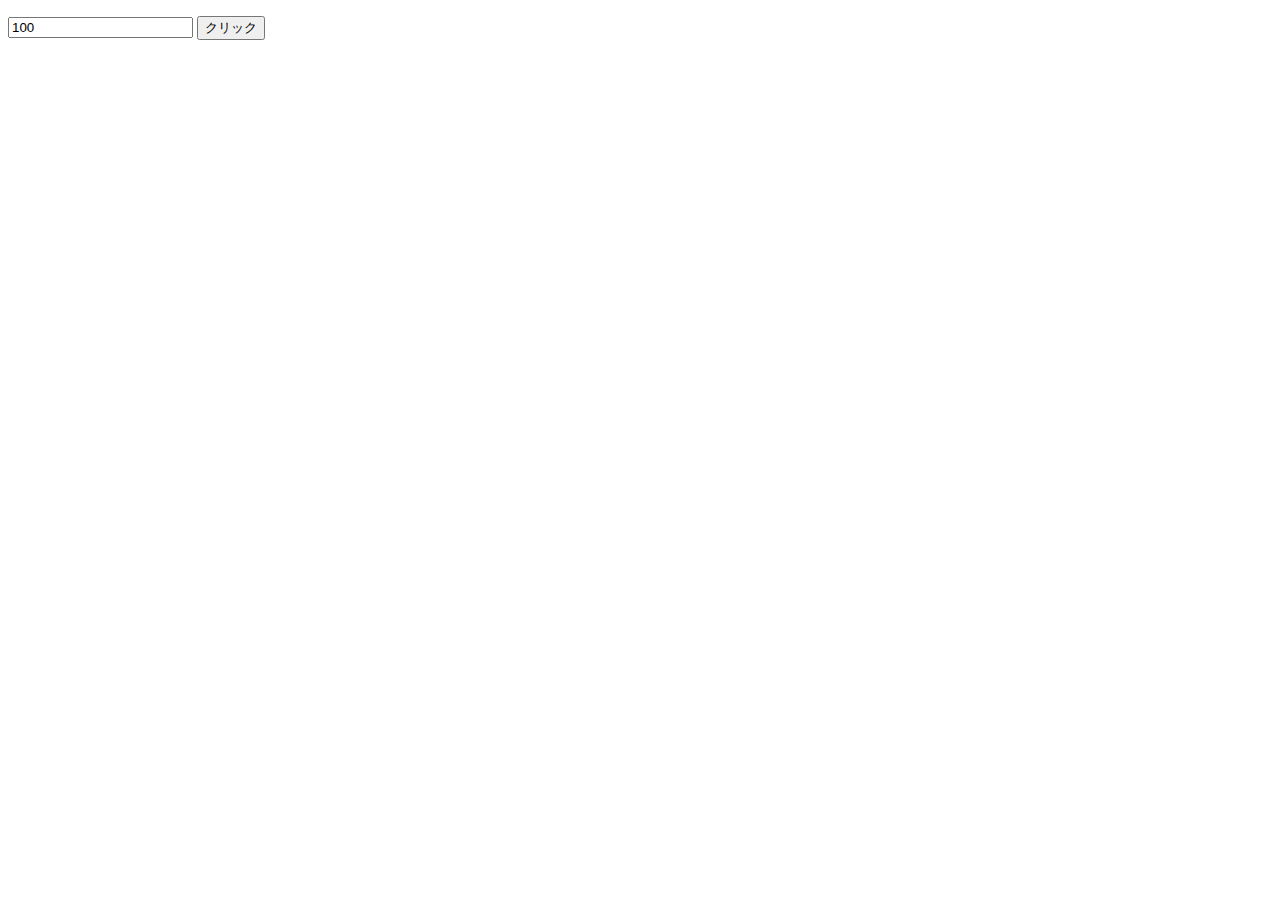
<file: 02_レシピ/01_3の倍数/index.html>
<!--
  1. "!"と入力して、tabキーを押し、HTMLの雛形を作成する。
  2. script要素でmain.jsを読み込む。
-->
<!DOCTYPE html>
<html lang="ja">
  <head>
    <meta charset="UTF-8" />
    <meta http-equiv="X-UA-Compatible" content="IE=edge" />
    <meta name="viewport" content="width=device-width, initial-scale=1.0" />
    <title>MultipleOfThree</title>
  </head>
  <body>
    <p>
      <input type="number" id="input" value="100" max="1000" />
      <button id="button1">クリック</button>
    </p>
    <script src="main.js"></script>
  </body>
</html>
</file>
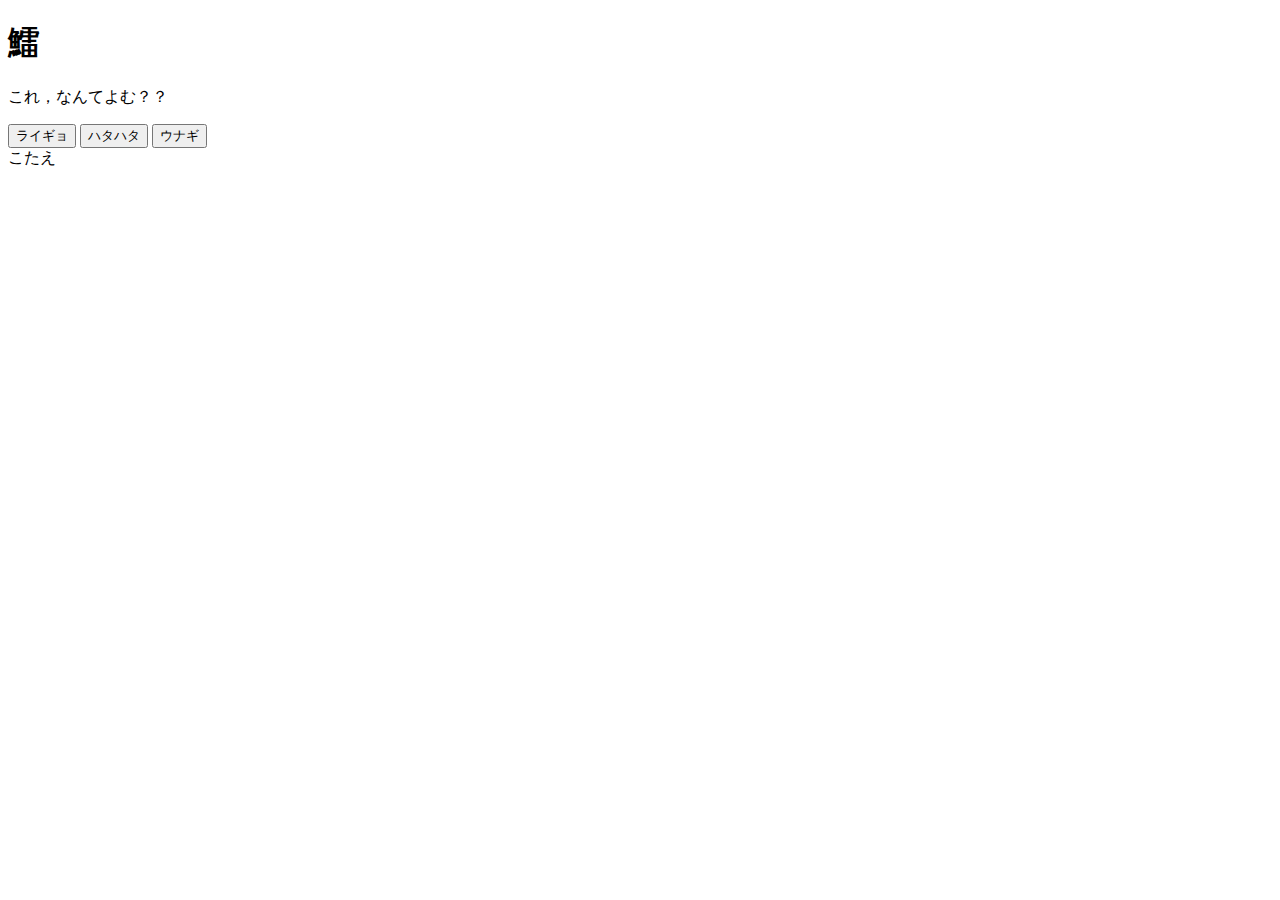
<file: 04_ゼミ/week1/quiz.html>
<!DOCTYPE html>
<html lang="ja">
  <head>
    <meta charset="UTF-8" />
    <meta name="viewport" content="width=device-width, initial-scale=1.0" />
    <meta http-equiv="X-UA-Compatible" content="ie=edge" />
    <title>WebExpertコーステンプレート</title>
  </head>
  <body>
    <h1>鱩</h1>
    <p>これ，なんてよむ？？</p>
    <button id="a">ライギョ</button>
    <button id="b">ハタハタ</button>
    <button id="c">ウナギ</button>
    <div id="answer">こたえ</div>
    <script>
      const a = document.getElementById("a")
      const b = document.getElementById("b")
      const c = document.getElementById("c")

      const answer = document.getElementById("answer")

      a.onclick = function () {
        answer.textContent = "不正解です！！そのまんまじゃん！"
      }

      b.onclick = function () {
        answer.textContent =
          "正解です！おめでとうございます🎊🎉\nハタハタとは古代に雷の音を模した擬音語だそうです。ですから、今名前をつけるとしたら「ゴロゴロ」ですね笑"
      }

      c.onclick = function () {
        answer.textContent =
          "不正解です！！電気ウナギのイメージから間違えたかも...？"
      }
    </script>
  </body>
</html>

<!-- === このメッセージは消しても構いません === -->

<!-- GeekSalon WebExpertコースのペアプロで使用するためのテンプレートです。 -->
<!-- ✅ 👈のメニューから一番下の「👬」のアイコンを選んで -->
<!--    Live Modeを「Everyone cab edit」に変更した後、 -->
<!--    「You're live!」の下、「Stop Session」の上、にあるリンクをShareしましょう -->
<!-- ✅ CodeSandBoxはVS Codeとほぼ同じ様に扱えます。 -->
<!-- ✅ 👉にある画面が実行画面です。 -->
<!-- ✅ 👉の👇にある「Console」が実行時のConsoleになります。 -->
<!--    たまに挙動がおかしい時があるので気をつけましょう。 -->

<!-- =============================== -->
</file>
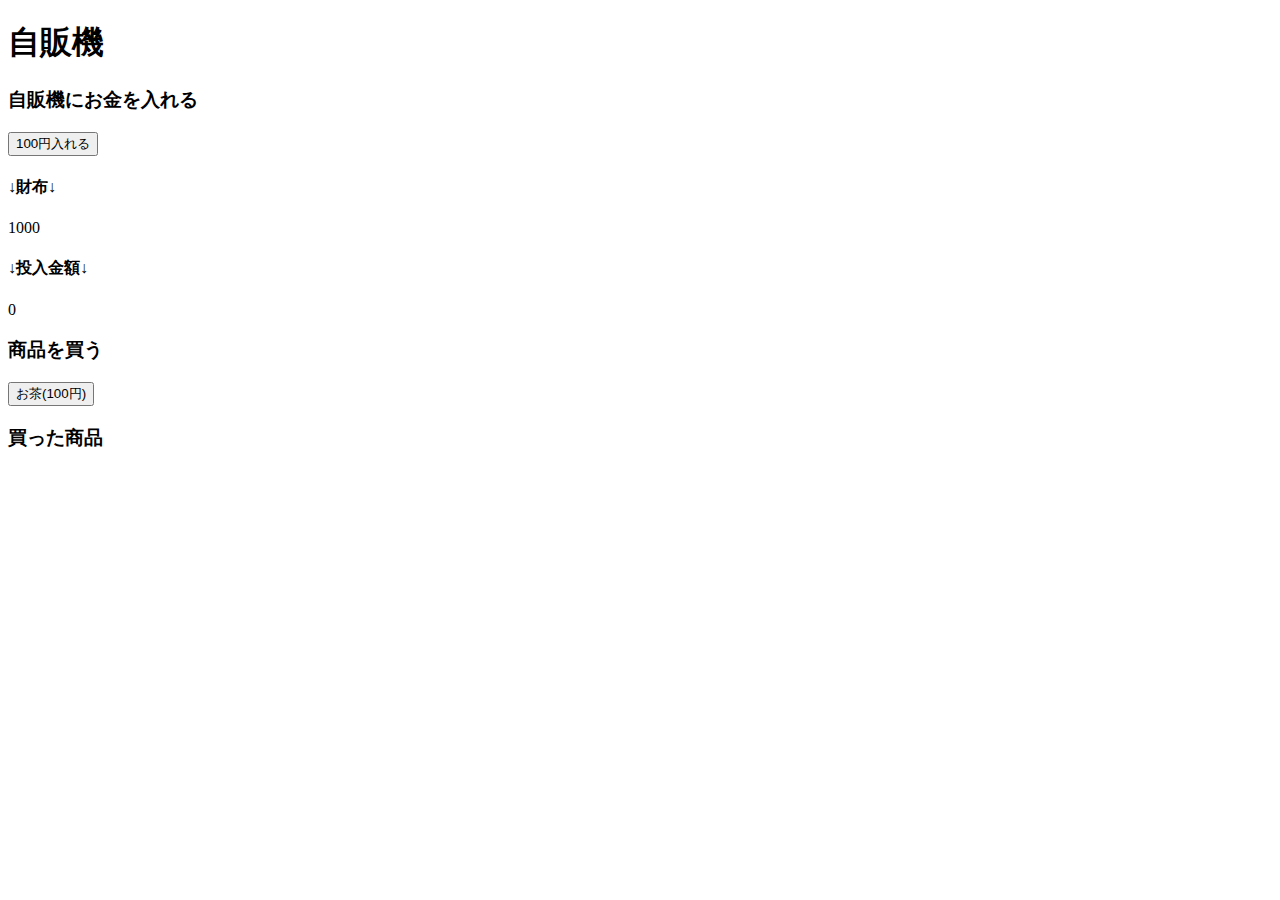
<file: 04_ゼミ/week2/bendingMachine.html>
<!DOCTYPE html>
<html lang="ja">
  <head>
    <meta charset="UTF-8" />
    <meta http-equiv="X-UA-Compatible" content="IE=edge" />
    <meta name="viewport" content="width=device-width, initial-scale=1.0" />
    <title>自販機</title>
  </head>
  <body>
    <h1>自販機</h1>
    <section>
      <h3>自販機にお金を入れる</h3>
      <button id="add-button-100">100円入れる</button>
      <h4>↓財布↓</h4>
      <div id="display-saifu">1000</div>
      <h4>↓投入金額↓</h4>
      <div id="display-jihanki-money">0</div>
    </section>
    <section>
      <h3>商品を買う</h3>
      <button id="buy-button-tea">お茶(100円)</button>
    </section>
    <section>
      <h3>買った商品</h3>
      <div id="display-items"></div>
    </section>
    <script>
      // HTML要素を取得する
      const buyButtonTea = document.getElementById("buy-button-tea")
      const displayItems = document.getElementById("display-items")
      const addButton100 = document.getElementById("add-button-100")
      const displaySaifu = document.getElementById("display-saifu")
      const displayJihankiMoney = document.getElementById(
        "display-jihanki-money",
      )

      let saifu = 1000
      let jihankiMoney = 0

      // add-button-100 を押した時の処理
      addButton100.onclick = function () {
        if (saifu >= 100) {
          saifu -= 100
          jihankiMoney += 100

          displaySaifu.textContent = saifu
          displayJihankiMoney.textContent = jihankiMoney
        } else {
          // 財布に金ないよ
          const noMoneyInSaifu = document.createElement("div")
          noMoneyInSaifu.textContent = "お金がたりません！"
          displaySaifu.append(noMoneyInSaifu)
        }
      }

      // buyButtonTea を押した時の処理
      buyButtonTea.onclick = function () {
        if (jihankiMoney >= 100) {
          // お茶追加表示
          displayItems.textContent = displayItems.textContent + "🍵"

          // 投入金額から減額
          jihankiMoney -= 100
          displayJihankiMoney.textContent = jihankiMoney
        } else {
          // お金足りないよ表示
          const noMoneyInSaifu = document.createElement("div")
          noMoneyInSaifu.textContent = "お金がたりません！"
          displayItems.append(noMoneyInSaifu)
        }
      }
    </script>
  </body>
</html>

<!-- === このメッセージは消しても構いません === -->

<!-- GeekSalon WebExpertコースのペアプロで使用するためのテンプレートです。 -->
<!-- ✅ 👈のメニューから一番下の「👬」のアイコンを選んで -->
<!--    Live Modeを「Everyone cab edit」に変更した後、 -->
<!--    「You're live!」の下、「Stop Session」の上、にあるリンクをShareしましょう -->
<!-- ✅ CodeSandBoxはVS Codeとほぼ同じ様に扱えます。 -->
<!-- ✅ 👉にある画面が実行画面です。 -->
<!-- ✅ 👉の👇にある「Console」が実行時のConsoleになります。 -->
<!--    たまに挙動がおかしい時があるので気をつけましょう。 -->

<!-- =============================== -->
</file>
